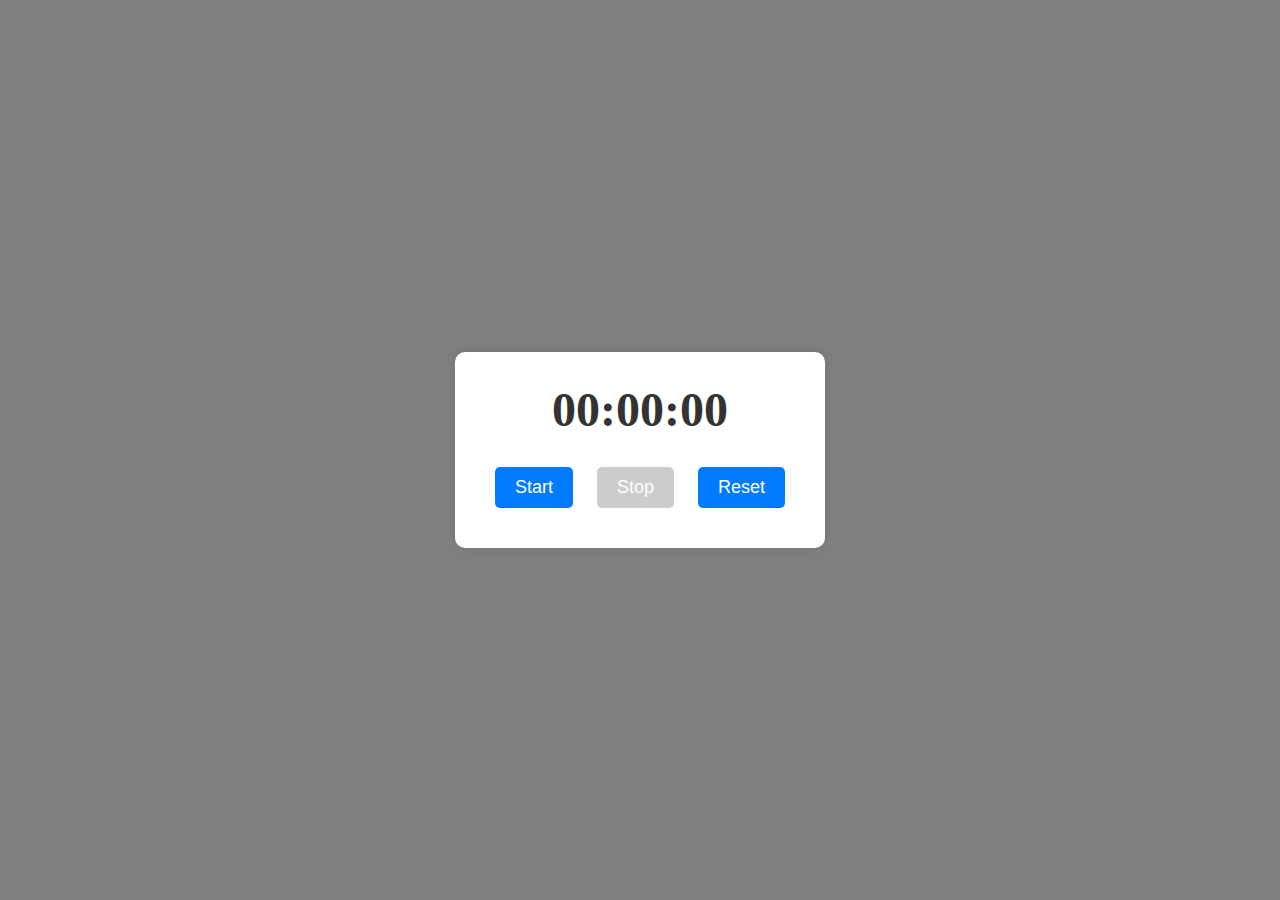
<file: index.html>
<!DOCTYPE html>
<html lang="en">
<head>
    <meta charset="UTF-8">
    <meta name="viewport" content="width=device-width, initial-scale=1.0">
    <title>Stopwatch</title>
    <link rel="stylesheet" href="watch.css">
</head>
<body>
    <div class="stopwatch">
        <div class="time-display" id="time-display">00:00:00</div>
        <button id="start-btn">Start</button>
        <button id="stop-btn" disabled>Stop</button>
        <button id="reset-btn">Reset</button>
    </div>
    <script src="watch.js"></script>
</body>
</html>
</file>
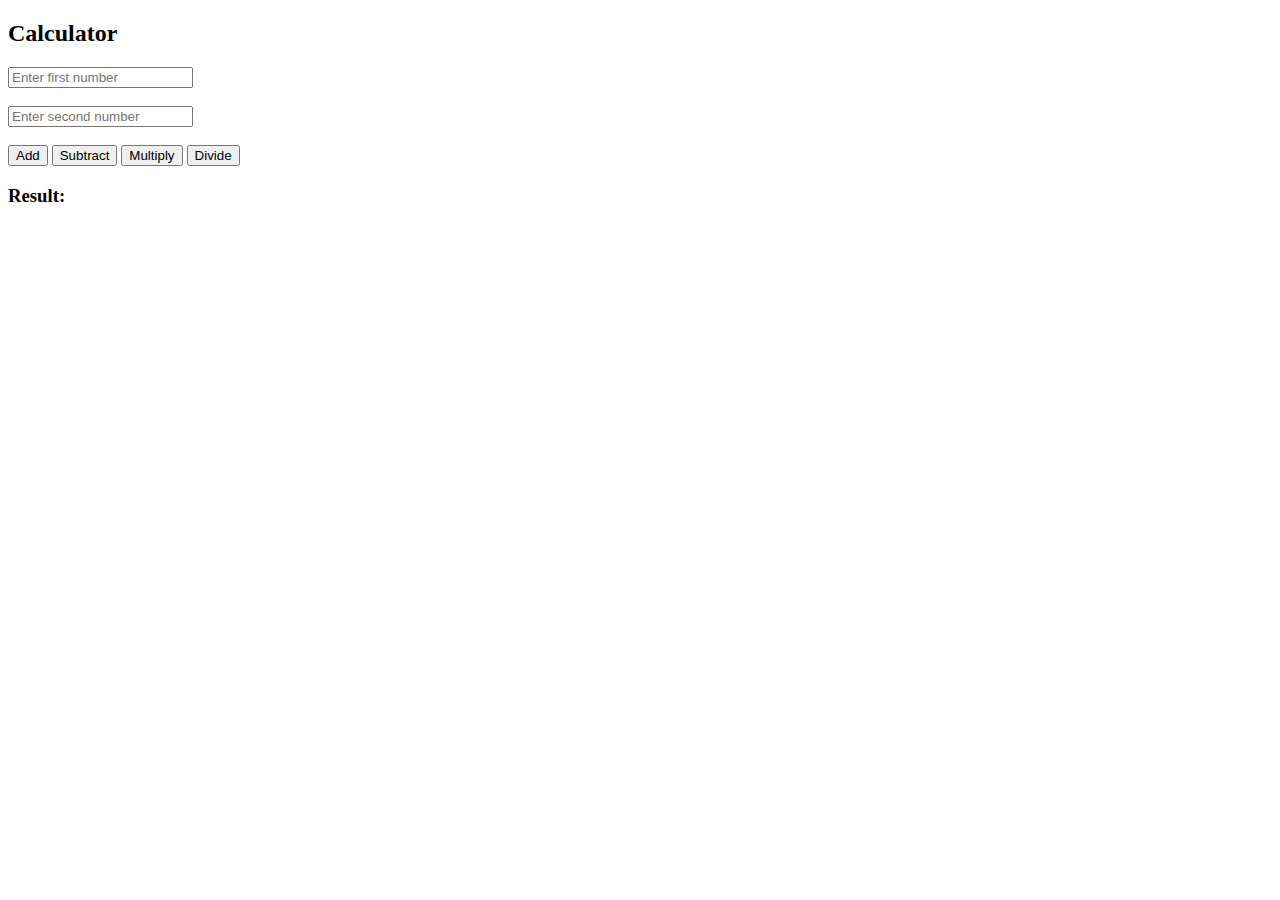
<file: cal.html>
<!DOCTYPE html>
<html lang="en">
  <head>
    <meta charset="UTF-8" />
    <title>Simple Calculator</title>
  </head>
  <body>
    <h2> Calculator</h2>
    <input type="number" id="num1" placeholder="Enter first number" />
    <br /><br />
    <input type="number" id="num2" placeholder="Enter second number" />
    <br /><br />

    <button onclick="calculate('+')">Add</button>
    <button onclick="calculate('-')">Subtract</button>
    <button onclick="calculate('*')">Multiply</button>
    <button onclick="calculate('/')">Divide</button>

    <h3 id="result">Result:</h3>
    <script src="cal.js"></script>
  </body>
</html>
</file>
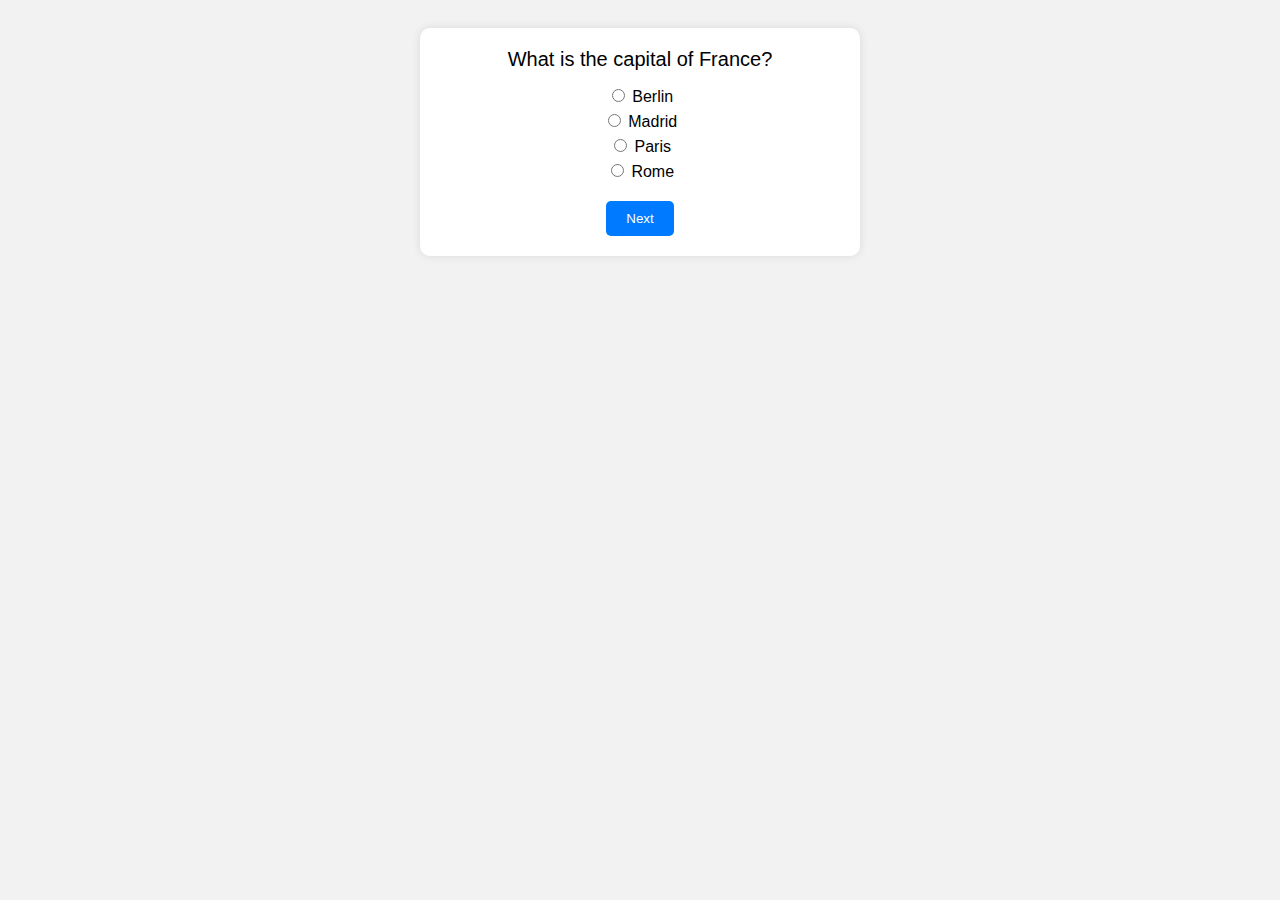
<file: quiz.html>
<!DOCTYPE html>
<html lang="en">
<head>
  <meta charset="UTF-8" />
  <title>Simple Quiz App</title>
  <link rel="stylesheet" href="quiz.css" />
</head>
<body>
  <div class="quiz-container">
    <div id="quiz">
     
    </div>
    <button onclick="nextQuestion()">Next</button>
  </div>

  <script src="quiz.js"></script>
</body>
</html>
</file>
<file: watch.css>
body {
    
    background-color: grey;
    display: flex;
    justify-content: center;
    align-items: center;
    height: 100vh;
    margin: 0;
    
}

.stopwatch {
    background-color: #ffffff;
    padding: 30px;
    border-radius: 10px;
    box-shadow: 0 0 15px rgba(0, 0, 0, 0.1);
    text-align: center;
}

.time-display {
    font-size: 48px;
    font-weight: bold;
    margin-bottom: 20px;
    color: #333;
}

button {
    padding: 10px 20px;
    font-size: 18px;
    margin: 10px;
    cursor: pointer;
    border: none;
    border-radius: 5px;
    background-color: #007bff;
    color: white;
    transition: background-color 0.3s;
}

button:hover {
    background-color: #0056b3;
}

button:disabled {
    background-color: #ccc;
    cursor: not-allowed;
}
</file>
<file: quiz.css>
body {
    font-family: Arial, sans-serif;
    padding: 20px;
    background: #f2f2f2;
    text-align: center;
  }
  
  .quiz-container {
    background: #fff;
    padding: 20px;
    max-width: 400px;
    margin: auto;
    border-radius: 10px;
    box-shadow: 0 0 10px rgba(0,0,0,0.1);
  }
  
  .question {
    font-size: 20px;
    margin-bottom: 15px;
  }
  
  .options {
    margin-bottom: 20px;
  }
  
  .options label {
    display: block;
    margin: 5px 0;
  }
  
  button {
    padding: 10px 20px;
    border: none;
    background: #007bff;
    color: white;
    border-radius: 5px;
    cursor: pointer;
  }
  
  button:hover {
    background: #0056b3;
  }
</file>
